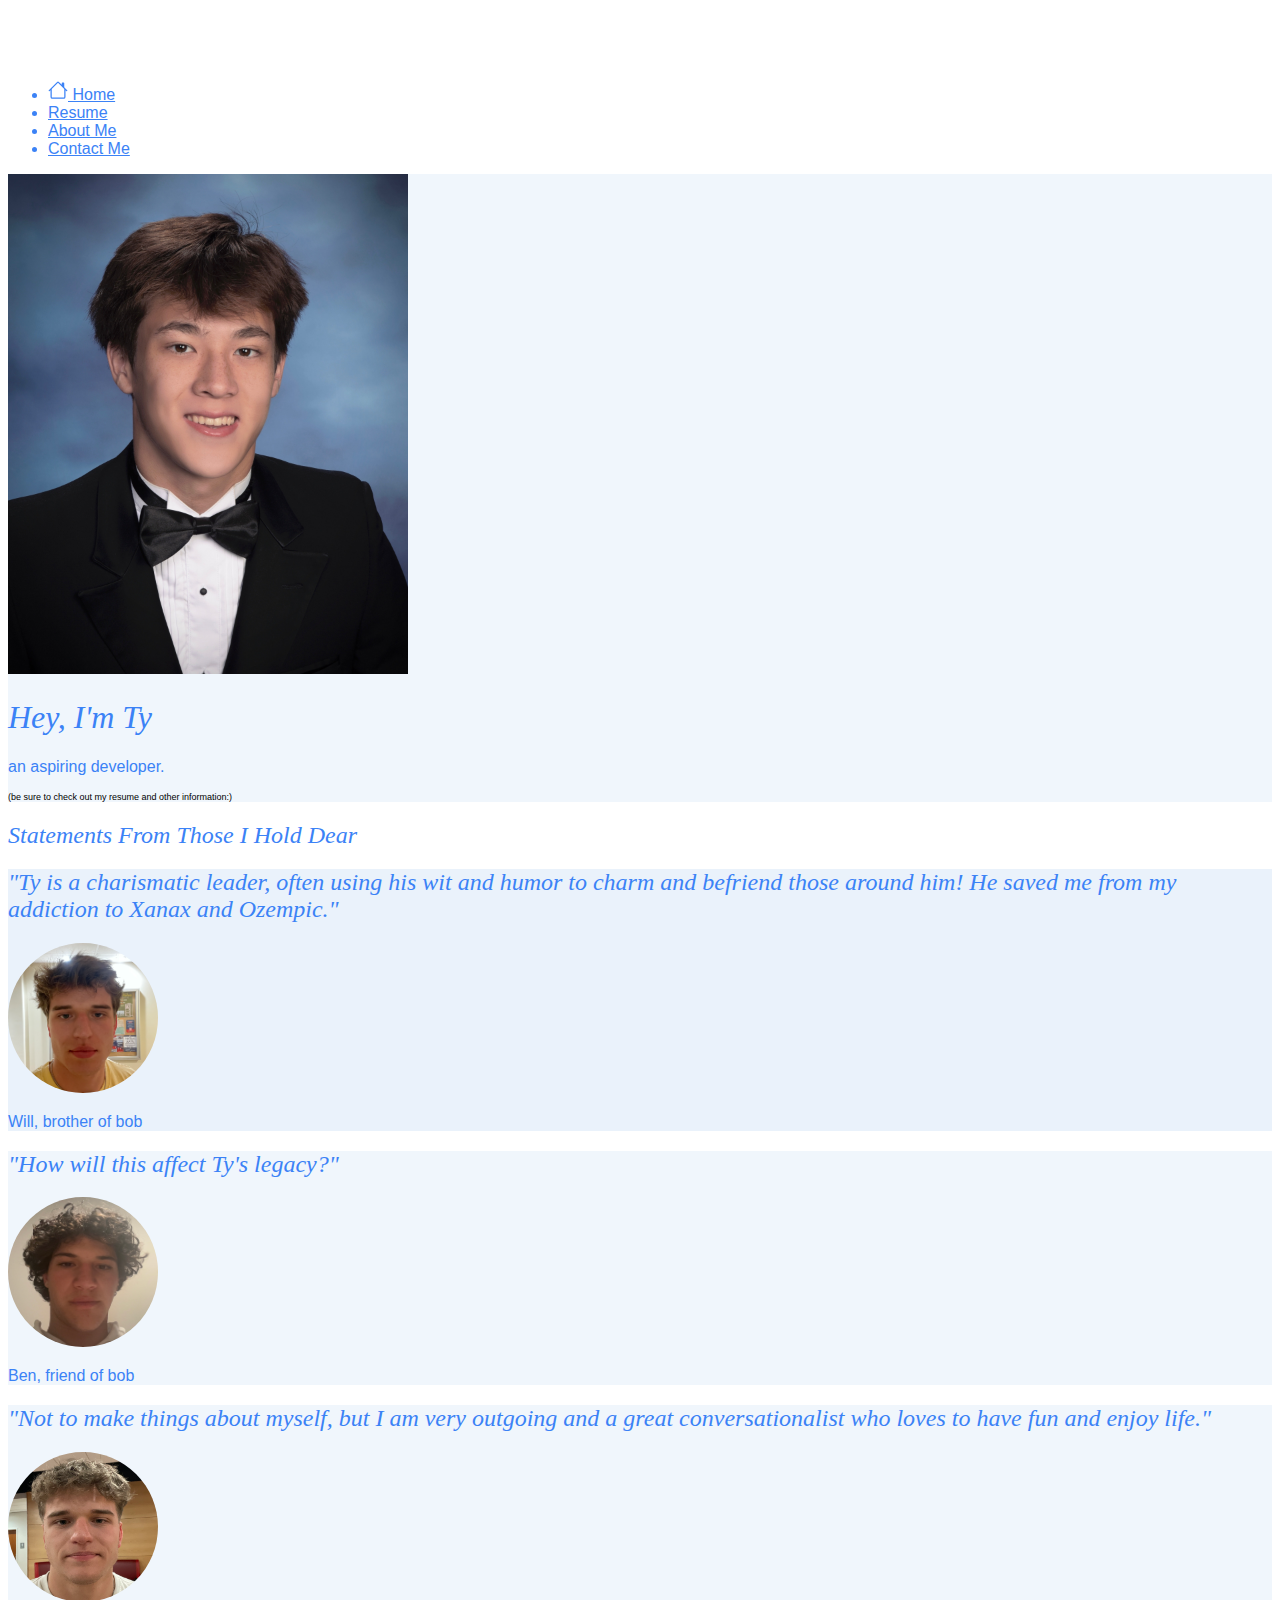
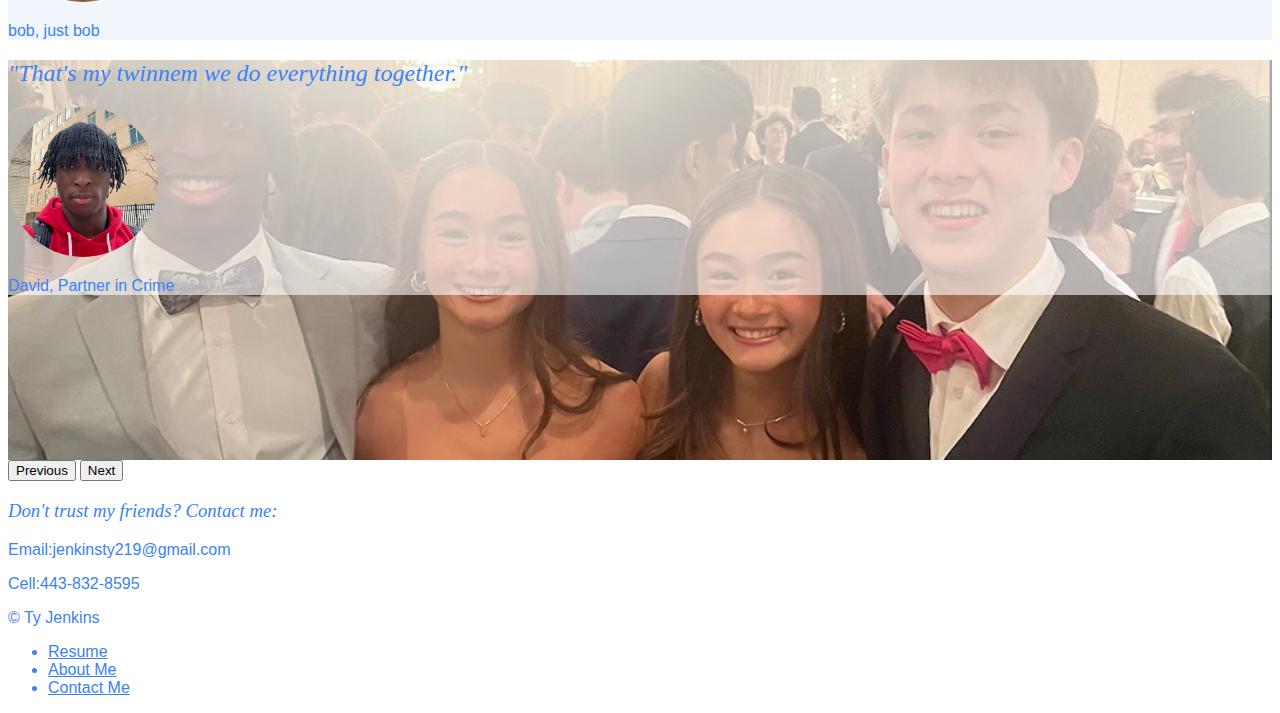
<file: index.html>
<!DOCTYPE html>
<html lang="en">
<head>
    <meta charset="UTF-8">
    <meta name="viewport" content="width=device-width, initial-scale=1.0">
    <title>Personal Website</title>
    <link href="https://cdn.jsdelivr.net/npm/bootstrap@5.3.0-alpha2/dist/css/bootstrap.min.css" rel="stylesheet"
        integrity="sha384-aFq/bzH65dt+w6FI2ooMVUpc+21e0SRygnTpmBvdBgSdnuTN7QbdgL+OapgHtvPp" crossorigin="anonymous">
    <link rel="stylesheet" href="./style.css"> 
</head>
<body>
    <!--Navbar-->
    <section>
        <div class="container">
            <header class="d-flex justify-content-center py-3 mb-3 fixed-top" style="background-color: white;">
              <ul class="nav nav-pills">
                <li class="nav-item"><a href="./index.html" class="nav-link active d-flex align-items-center gap-1" aria-current="page">
                  <svg xmlns="http://www.w3.org/2000/svg"  height="20" fill="currentColor" class="bi bi-house" viewBox="0 0 16 16">
                    <path d="M8.707 1.5a1 1 0 0 0-1.414 0L.646 8.146a.5.5 0 0 0 .708.708L2 8.207V13.5A1.5 1.5 0 0 0 3.5 15h9a1.5 1.5 0 0 0 1.5-1.5V8.207l.646.647a.5.5 0 0 0 .708-.708L13 5.793V2.5a.5.5 0 0 0-.5-.5h-1a.5.5 0 0 0-.5.5v1.293zM13 7.207V13.5a.5.5 0 0 1-.5.5h-9a.5.5 0 0 1-.5-.5V7.207l5-5z"/>
                  </svg>
                  Home</a></li>
                <li class="nav-item"><a href="./files/resume.html" class="nav-link">Resume</a></li>
                <li class="nav-item"><a href="./files/AboutMe.html" class="nav-link">About Me</a></li>
                <li class="nav-item"><a href="./files/ContactMe.html" class="nav-link">Contact Me</a></li>
              </ul>
            </header>
          </div>
    </section>

    <!--Hero-->
    <section class="hero-section">
      <div class="container col-xxl-8 px-4 py-5 blue-background">
        <div class="row flex-lg-row-reverse align-items-center g-3 py-3">
          <div class="col-10 col-sm-8 col-lg-6">
            <img src="./images/ty.jpeg" class="d-block mx-lg-auto img-fluid rounded" alt="Bootstrap Themes" width="400"  loading="lazy">
          </div>
          <div class="col-lg-6">
            <h1 class="display-5 fw-bold lh-1 mb-4">Hey, I'm Ty</h1>
            <p class="lead mb-0">an aspiring developer.</p>
            <p style="color: black; font-size:xx-small;">(be sure to check out my resume and other information:)</p>
          
          </div>
        </div>
      </div>
    </section>

    <!-- Testimonials -->
    <section style="background-color: white;">
      <div class="container py-5">
        <h2 class="text-center mb-5 fst-normal">Statements From Those I Hold Dear</h2>
    
        <div id="testimonialCarousel" class="carousel slide" data-bs-ride="carousel">
          <div class="carousel-inner">
            <!-- Will -->
            <div class="carousel-item active blue-background">
              <div class="p-5 text-center blue-background">
                <div class="container py-5">
                  <h2 class="text-body-emphasis">
                    "Ty is a charismatic leader, often using his wit and humor to charm and befriend those around him! He saved me from my addiction to Xanax and Ozempic." 
                  </h2>
                  <img class="profile-img mt-5 rounded-circle" src="./images/will.jpeg" alt="will image" style="width: 150px; height: 150px;">
                  <p class="col-lg-8 mx-auto lead mt-2 text-body-emphasis">
                    Will, brother of bob
                  </p>
                </div>
              </div>
            </div>
    
            <!-- Ben -->
            <div class="carousel-item">
              <div class="p-5 text-center blue-background">
                <div class="container py-5">
                  <h2 class="text-body-emphasis">
                    "How will this affect Ty's legacy?"
                  </h2>
                  <img class="profile-img mt-5 rounded-circle" src="./images/ben.jpg" alt="ben image" style="width: 150px; height: 150px;">
                  <p class="col-lg-8 mx-auto lead mt-2 text-body-emphasis">
                    Ben, friend of bob
                  </p>
                </div>
              </div>
            </div>
    
            <!-- Paul -->
            <div class="carousel-item">
              <div class="p-5 text-center blue-background">
                <div class="container py-5">
                  <h2 class="text-body-emphasis">
                    "Not to make things about myself, but I am very outgoing and a great conversationalist who loves to have fun and enjoy life."
                  </h2>
                  <img class="profile-img mt-5 rounded-circle" src="./images/paul.JPEG" alt="paul image" style="width: 150px; height: 150px;">
                  <p class="col-lg-8 mx-auto lead mt-2 text-body-emphasis">
                    bob, just bob
                  </p>
                </div>
              </div>
            </div>
            <!-- David -->
            <div class="carousel-item testimonial-slide text-center text-white">
              <div class="overlay-container">
                <div class="bg-overlay"></div>
                <div class="content-wrapper p-5">
                  <div class="container py-5">
                    <h2 class="text-body-emphasis">
                      "That's my twinnem we do everything together."
                    </h2>
                    <img class="profile-img mt-5 rounded-circle" src="./images/david.jpeg" alt="david image" style="width: 150px; height: 150px;">
                    <p class="col-lg-8 mx-auto lead mt-2 text-body-emphasis">
                      David, Partner in Crime
                    </p>
                  </div>
                </div>
              </div>
            </div>
    
          <!-- Carousel Controls -->
          <button class="carousel-control-prev" type="button" data-bs-target="#testimonialCarousel" data-bs-slide="prev">
            <span class="carousel-control-prev-icon" aria-hidden="true"></span>
            <span class="visually-hidden">Previous</span>
          </button>
          <button class="carousel-control-next" type="button" data-bs-target="#testimonialCarousel" data-bs-slide="next">
            <span class="carousel-control-next-icon" aria-hidden="true"></span>
            <span class="visually-hidden">Next</span>
          </button>
        </div>
      </div>
    </section>

    <!--Contact Me-->
    <section class="contactMe py-5 container">
      <div class="d-flex justify-content-center align-items-center">
        <h3> Don't trust my friends? Contact me:</h3>
      </div>
      <div class="d-flex gap-3 align-items-center justify-content-center">
        <p>Email:<span class="text-body-emphasis">jenkinsty219@gmail.com </span></p>
        <p>Cell:<span class="text-body-emphasis">443-832-8595</span></p>
      </div>
    </section>

    <!--Footer-->
    <section>
      <div class="container">
        <footer class="d-flex flex-wrap justify-content-between align-items-center py-3 my-4 border-top">
          <p class="col-md-4 mb-0 text-body-secondary">© Ty Jenkins</p>
      
          
      
          <ul class="nav col-md-4 justify-content-center">
            <li class="nav-item"><a href="./files/resume.html" class="nav-link px-2 text-body-secondary">Resume</a></li>
            <li class="nav-item"><a href="./files/AboutMe.html" class="nav-link px-2 text-body-secondary">About Me</a></li>
            <li class="nav-item"><a href="./files/ContactMe.html" class="nav-link px-2 text-body-secondary">Contact Me</a></li>
          </ul>
        </footer>
      </div>
    </section>

    <script 
        src="https://cdn.jsdelivr.net/npm/bootstrap@5.3.3/dist/js/bootstrap.bundle.min.js" integrity="sha384-YvpcrYf0tY3lHB60NNkmXc5s9fDVZLESaAA55NDzOxhy9GkcIdslK1eN7N6jIeHz" crossorigin="anonymous">
    </script>
</body>
</html>
</file>
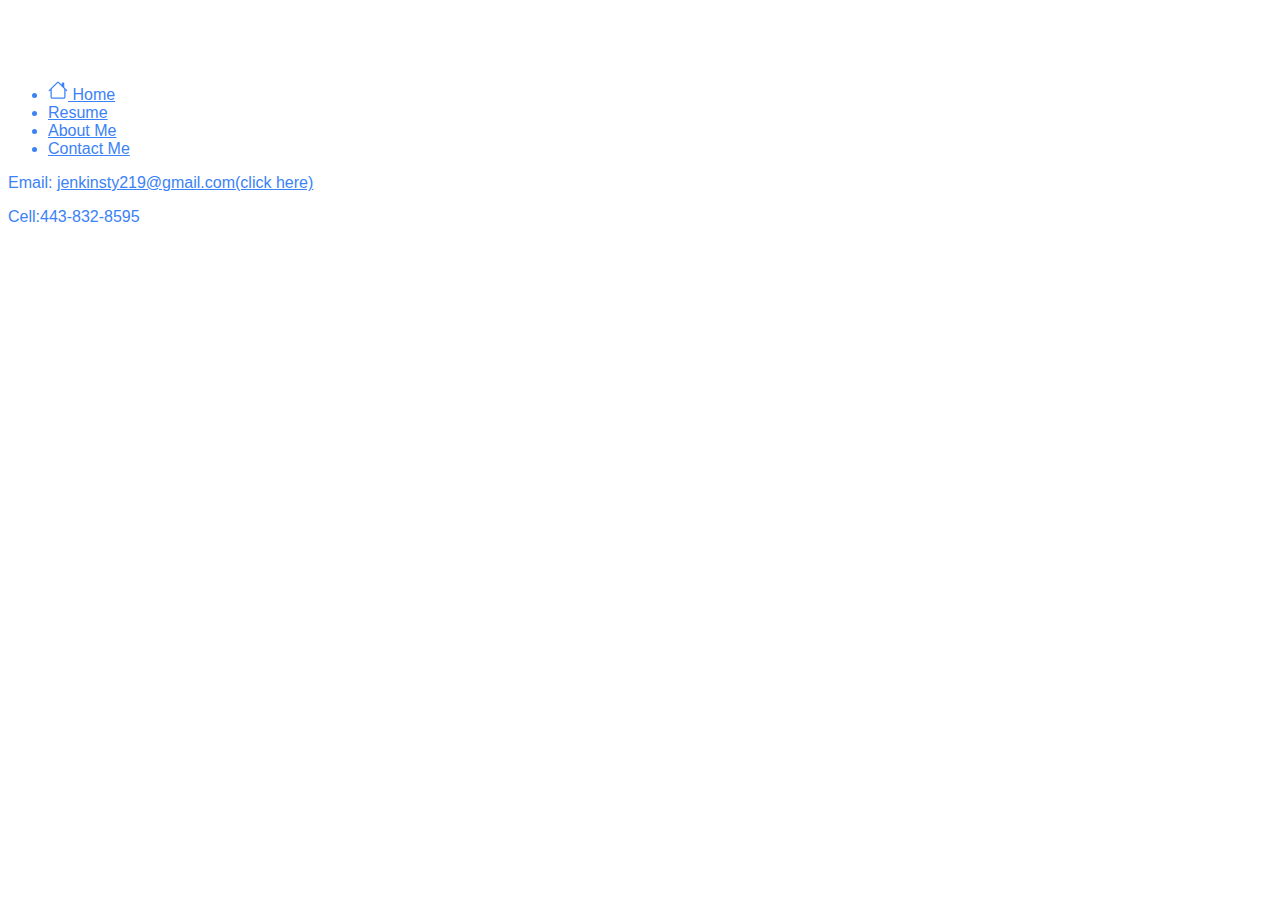
<file: files/ContactMe.html>
<!DOCTYPE html>
<html lang="en">
<head>
    <meta charset="UTF-8">
    <meta name="viewport" content="width=device-width, initial-scale=1.0">
    <title>Contact Me</title>
    <link href="https://cdn.jsdelivr.net/npm/bootstrap@5.3.0-alpha2/dist/css/bootstrap.min.css" rel="stylesheet"
    integrity="sha384-aFq/bzH65dt+w6FI2ooMVUpc+21e0SRygnTpmBvdBgSdnuTN7QbdgL+OapgHtvPp" crossorigin="anonymous">
    <link href="../style.css" rel="stylesheet">
</head>
<body>
    <!--Navbar-->
    <section>
        <div class="container">
            <header class="d-flex justify-content-center py-3 mb-3 fixed-top" style="background-color: white;">
              <ul class="nav nav-pills">
                <li class="nav-item"><a href="../index.html" class="nav-link active d-flex align-items-center gap-1" aria-current="page">
                  <svg xmlns="http://www.w3.org/2000/svg"  height="20" fill="currentColor" class="bi bi-house" viewBox="0 0 16 16">
                    <path d="M8.707 1.5a1 1 0 0 0-1.414 0L.646 8.146a.5.5 0 0 0 .708.708L2 8.207V13.5A1.5 1.5 0 0 0 3.5 15h9a1.5 1.5 0 0 0 1.5-1.5V8.207l.646.647a.5.5 0 0 0 .708-.708L13 5.793V2.5a.5.5 0 0 0-.5-.5h-1a.5.5 0 0 0-.5.5v1.293zM13 7.207V13.5a.5.5 0 0 1-.5.5h-9a.5.5 0 0 1-.5-.5V7.207l5-5z"/>
                  </svg>
                  Home</a></li>
                  <li class="nav-item"><a href="./resume.html" class="nav-link">Resume</a></li>
                  <li class="nav-item"><a href="./AboutMe.html" class="nav-link">About Me</a></li>
                  <li class="nav-item"><a href="./ContactMe.html" class="nav-link">Contact Me</a></li>
              </ul>
            </header>
          </div>
    </section>
    <p>Email: <a href="mailto:jenkinsty219@gmail.com">jenkinsty219@gmail.com(click here)</a></p>
    <p>Cell:443-832-8595</p>
</body>
</html>
</file>
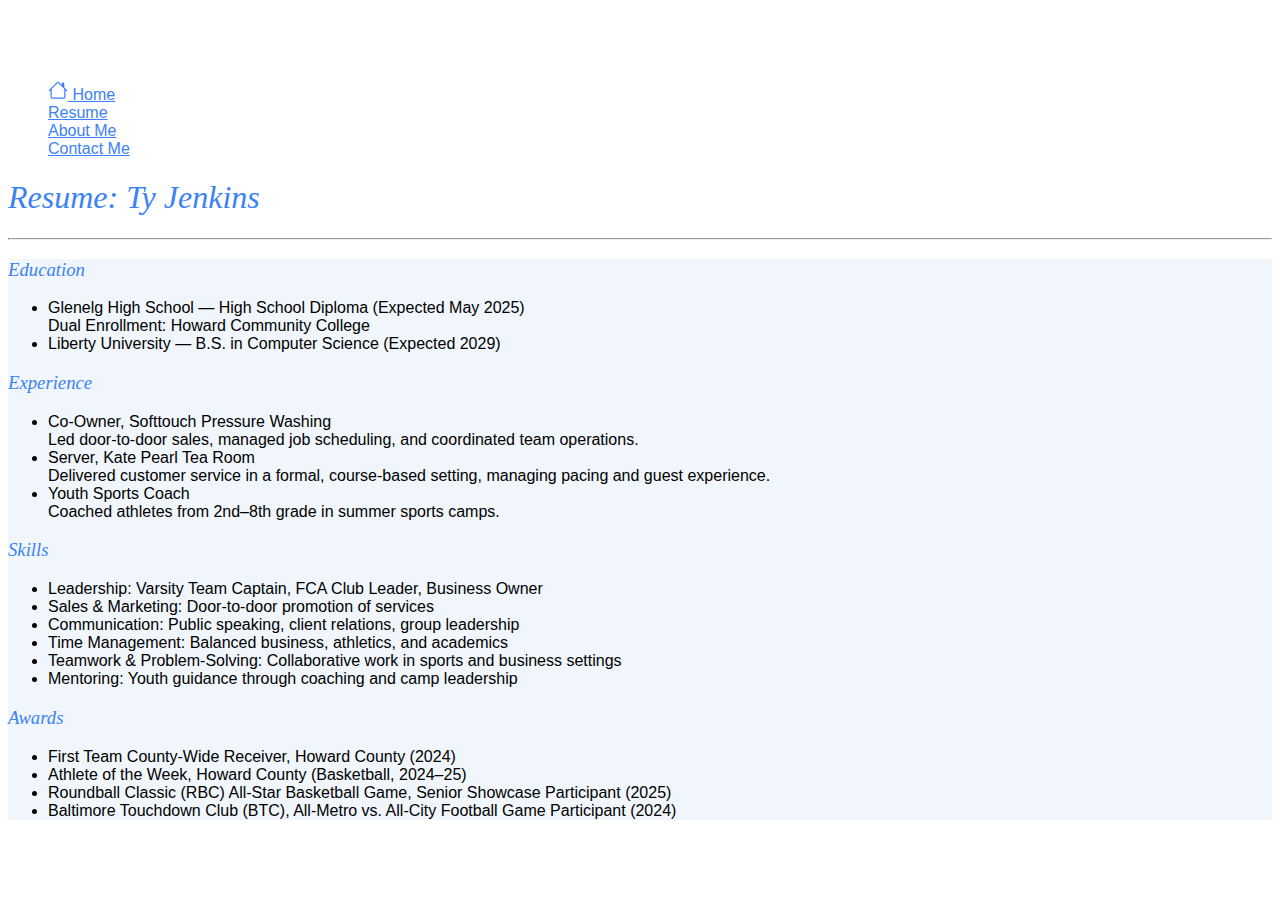
<file: files/resume.html>
<!DOCTYPE html>
<html lang="en">
<head>
    <meta charset="UTF-8">
    <meta name="viewport" content="width=device-width, initial-scale=1.0">
    <title>Resume</title>
    <link href="https://cdn.jsdelivr.net/npm/bootstrap@5.3.0-alpha2/dist/css/bootstrap.min.css" rel="stylesheet"
    integrity="sha384-aFq/bzH65dt+w6FI2ooMVUpc+21e0SRygnTpmBvdBgSdnuTN7QbdgL+OapgHtvPp" crossorigin="anonymous">
    <link href="../style.css" rel="stylesheet">
    <style>
      .navbar li {
        list-style: none;
      }
      li {
        color: black;
        list-style: disc;
      }
    </style>
<body>
    <!--Navbar-->
    <section class="navbar">
        <div class="container">
            <header class="d-flex justify-content-center py-3 mb-3 fixed-top" style="background-color: white;">
              <ul class="nav nav-pills">
                <li class="nav-item"><a href="../index.html" class="nav-link active d-flex align-items-center gap-1" aria-current="page">
                  <svg xmlns="http://www.w3.org/2000/svg"  height="20" fill="currentColor" class="bi bi-house" viewBox="0 0 16 16">
                    <path d="M8.707 1.5a1 1 0 0 0-1.414 0L.646 8.146a.5.5 0 0 0 .708.708L2 8.207V13.5A1.5 1.5 0 0 0 3.5 15h9a1.5 1.5 0 0 0 1.5-1.5V8.207l.646.647a.5.5 0 0 0 .708-.708L13 5.793V2.5a.5.5 0 0 0-.5-.5h-1a.5.5 0 0 0-.5.5v1.293zM13 7.207V13.5a.5.5 0 0 1-.5.5h-9a.5.5 0 0 1-.5-.5V7.207l5-5z"/>
                  </svg>
                  Home</a></li>
                  <li class="nav-item"><a href="./resume.html" class="nav-link">Resume</a></li>
                  <li class="nav-item"><a href="./AboutMe.html" class="nav-link">About Me</a></li>
                  <li class="nav-item"><a href="./ContactMe.html" class="nav-link">Contact Me</a></li>
              </ul>
            </header>
          </div>
    </section>
    <h1>Resume: Ty Jenkins</h1>
<hr>
<section class="resume py-5 container blue-background">
  <h3>Education</h3>
  <ul>
    <li>Glenelg High School — High School Diploma (Expected May 2025)<br>
      Dual Enrollment: Howard Community College</li>
    <li>Liberty University — B.S. in Computer Science (Expected 2029)</li>
  </ul>

  <h3>Experience</h3>
  <ul>
    <li>Co-Owner, Softtouch Pressure Washing<br>
      Led door-to-door sales, managed job scheduling, and coordinated team operations.</li>
    <li>Server, Kate Pearl Tea Room<br>
      Delivered customer service in a formal, course-based setting, managing pacing and guest experience.</li>
    <li>Youth Sports Coach<br>
      Coached athletes from 2nd–8th grade in summer sports camps.</li>
  </ul>

  <h3>Skills</h3>
  <ul>
    <li>Leadership: Varsity Team Captain, FCA Club Leader, Business Owner</li>
    <li>Sales & Marketing: Door-to-door promotion of services</li>
    <li>Communication: Public speaking, client relations, group leadership</li>
    <li>Time Management: Balanced business, athletics, and academics</li>
    <li>Teamwork & Problem-Solving: Collaborative work in sports and business settings</li>
    <li>Mentoring: Youth guidance through coaching and camp leadership</li>
  </ul>

  <h3>Awards</h3>
  <ul>
    <li>First Team County-Wide Receiver, Howard County (2024)</li>
    <li>Athlete of the Week, Howard County (Basketball, 2024–25)</li>
    <li>Roundball Classic (RBC) All-Star Basketball Game, Senior Showcase Participant (2025)</li>
    <li>Baltimore Touchdown Club (BTC), All-Metro vs. All-City Football Game Participant (2024)</li>
  </ul>
</section>
</html>
</file>
<file: style.css>
.gradient-background {
    background: linear-gradient(300deg, #00bfff, #3399cc, #1e90ff);
    background-size: 180% 180%;
    animation: gradient-animation 18s ease infinite;
  }

  @keyframes gradient-animation {
    0% {
      background-position: 0% 50%;
    }
    50% {
      background-position: 100% 50%;
    }
    100% {
      background-position: 0% 50%;
    }
  }
  
.icon-square {
    width: 3rem;
    height: 3rem;
    border-radius: 0.75rem;
  }
  
.profile-img {
    border-radius: 50%;
    height: 100px;
  }
h1, h2, h3 {
font-family:Georgia, 'Times New Roman', Times, serif;
font-weight: 500;
font-style: italic ;
color: #3b82f6;

}
p, a, li {
 font-family: Verdana, Geneva, Tahoma, sans-serif;
 font-weight: 300;
 color: #3b82f6;
}

.blue-background {
  background-color: rgba(230, 240, 250, 0.6);
}

body{margin-top: 80px;}

.carousel-control-prev-icon,
.carousel-control-next-icon {
  filter: invert(21%) sepia(100%) saturate(550%) hue-rotate(180deg) brightness(70%) contrast(100%);
}

.testimonial-slide {
  background-image: url('./images/twinnem.jpg');
  background-size: cover;
  background-position: center;
  position: relative;
  min-height: 400px;
  color: white;
  pointer-events: auto; /* allow interactions */
}

.overlay-container {
  position: relative;
  width: 100%;
  height: 100%;
  pointer-events: none; /* prevent blocking interactions */
}

.bg-overlay {
  position: absolute;
  inset: 0;
  background-color: rgba(255, 255, 255, 0.6);
  z-index: 1;
  pointer-events: none; /* critical: don't block buttons */
}

.content-wrapper {
  position: relative;
  z-index: 2;
  pointer-events: auto; /* allow interactions inside content */
}
@media (max-width: 768px) {
  .hero-section .row {
    flex-direction: row !important;
    align-items: center;
  }

  .hero-section h1 {
    font-size: 1.5rem;
  }

  .hero-section .col-lg-6 {
    flex: 1;
    display: flex;
    flex-direction: column;
    justify-content: center;
    padding-right: 1rem;
  }

  .hero-section img {
    width: 120px;
    height: auto;
    object-fit: contain;
  }
  h1 {
    font-size: 1.5rem;
  }
  h2 {
    font-size: 1.3rem;
  }
  h3{
    font-size: 1.2rem;
  }
  
  p,a,li {
    font-size: 0.8rem;
  }
  section.contactMe span {
    font-size: x-small;
  }

}
</file>
